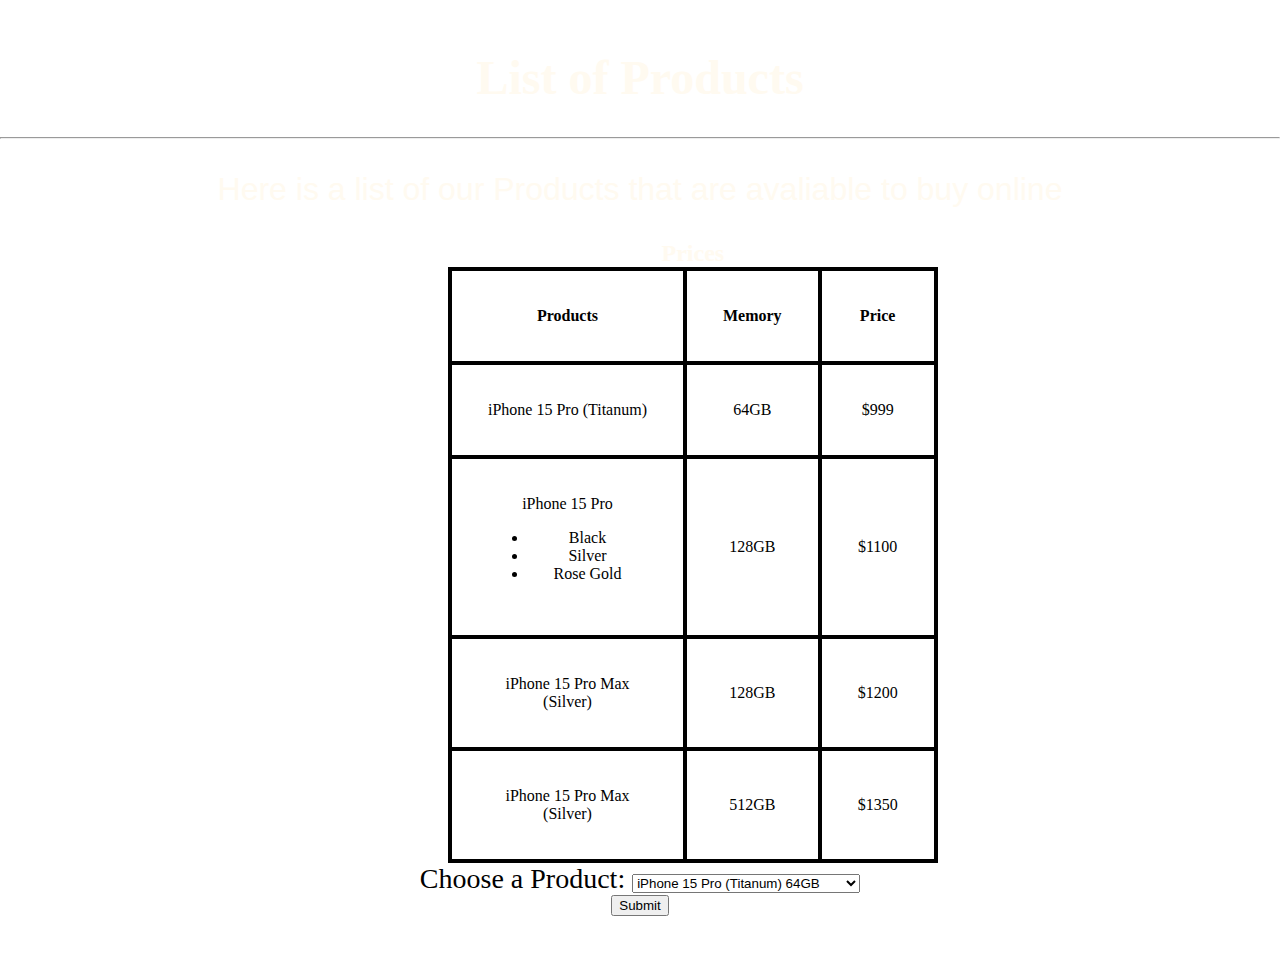
<file: CIS201Project/www/TheProduct (2).html>
<!DOCTYPE html>
<html lang="en">
<head>
	<meta charset="UTF-8">
	<meta http-equiv="X-UA-Compatible" content="IE=edge">
	<meta name="viewport" content="width=device-width, initial-scale=1.0">
	<link rel="stylesheet"  href="../src/mysheet.css">
	<title>The Product</title>
</head>
<body>
	

<body >

	<h1>List of Products</h1>

	<hr/>
	
	<p> Here is a list of our Products that are avaliable to buy online </p>

				<table>
			 	<caption>Prices</caption>
			 	<tr>
			 		<th>Products</th>
			 		<th>Memory</th>
			 		<th>Price</th>
			 	</tr>
			 	<tr>
			 		<td>iPhone 15 Pro (Titanum)</td>
			 		<td>64GB</td>
			 		<td>$999</td>
			 	</tr>
			 	<tr>
			 		<td>iPhone 15 Pro<br>
			 			<ul>
			 			<li>Black</li>
			 			<li>Silver</li>
			 			<li>Rose Gold</li>
			 		</ul>
			 		<td>128GB</td>
			 		<td>$1100</td>
			 	

			 	</tr>
			 	<tr>
			 		<td>iPhone 15 Pro Max<br>(Silver)</td>
			 		<td>128GB</td>
			 		<td>$1200</td>
			 	</tr>
			 	<tr>
			 		<td>iPhone 15 Pro Max<br>(Silver)</td>
			 		<td>512GB</td>
			 		<td>$1350</td>
			 	</tr>
			</table>
			 		<label for="Product" style="font-size: 175%"> Choose a Product: </label><select id="Product" name="Product">

			 			<option value="iPhone 15 Pro (Titanum) 64GB">iPhone 15 Pro (Titanum) 64GB</option>
			 			<option value="iPhone 15 Pro (Black) 128GB">iPhone 15 Pro (Black) 128GB</option>
			 			<option value="iPhone 15 Pro (Silver) 128GB">iPhone 15 Pro (Silver) 128GB</option>
			 			<option value="iPhone 15 Pro (Rose Gold) 128GB">iPhone 15 Pro (Rose Gold) 128GB</option>
			 			<option value="iPhone 15 Pro Max (Silver) 128GB">iPhone 15 Pro Max (Silver) 128GB</option>
			 			<option value="iPhone 15 Pro Max (Black) 512GB">iPhone 15 Pro Max (Black) 512GB</option>

			 	</select>
			<br>
			 	<button type="button" onclick=" alert('Thanks for choosing and working with us')">Submit</button>
			
	
			
		
</body>
</html>
</file>
<file: CIS201Project/src/mysheet.css>
body{
    text-align: center;
    margin:50px 0px;
    padding: 0px;
    background-image: url(c:\Users\202212643\Desktop\planets-of-the-solar-system-1.jpg); 
    background-repeat: no-repeat;
    background-attachment: fixed;
    background-size: cover;
    }
    
    table, th, td{
    margin-left: 35%;
    border: 4px solid black;
    border-collapse: collapse;
    padding: 36px;
    table-layout: auto;
    background-color: 0#53A7DD;
    font-size: 100%;
    color:black;|
    }

    caption{
    font-size: 150%;
    font-weight: bold;
    color: floralwhite;
    }

    p{
        font-family: Arial, Helvetica, sans-serif; 
        font-size: 200%;
        color: floralwhite;
    }

    h1{
    font-size: 300%;
    font-family: 'Times New Roman', Times, serif; 
    color: floralwhite;
    }

    h2{
    font-size: 200%; 
    color: floralwhite;
    }

    labe{
    color: Dyellow;
    }

    form{
    background-color:•#53A7DD; 
    display: inline-block;
    }
</file>
